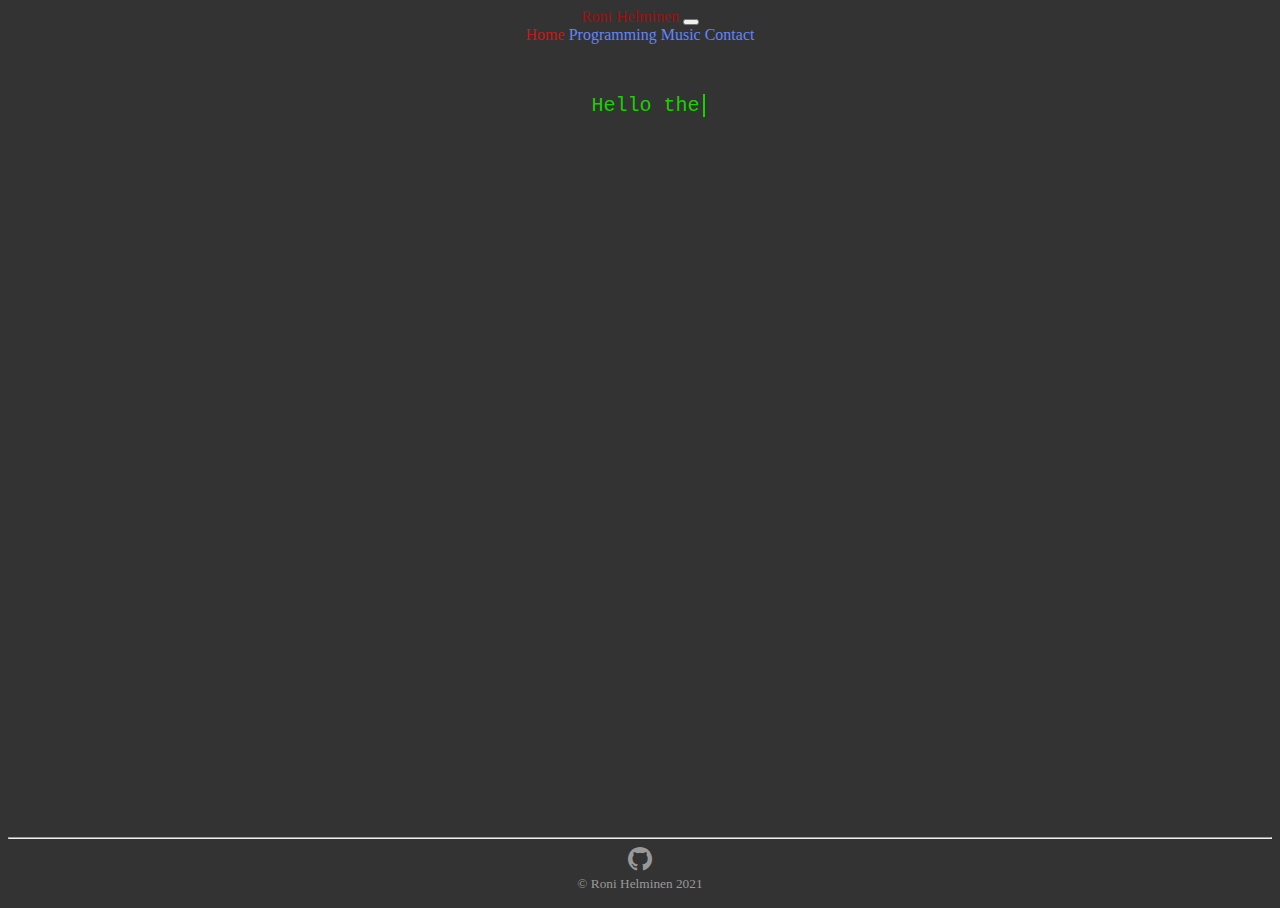
<file: pset8_homepage/index.html>
<!DOCTYPE html>

<html lang="en">
    <head>
        <!-- Meta tags -->
        <meta charset="utf-8">
        <meta name="viewport" content="width=device-width, initial-scale=1">

        <!-- Bootstrap 5 CSS + icons and custom CSS -->
        <link href="https://cdn.jsdelivr.net/npm/bootstrap@5.0.0/dist/css/bootstrap.min.css" rel="stylesheet" integrity="sha384-wEmeIV1mKuiNpC+IOBjI7aAzPcEZeedi5yW5f2yOq55WWLwNGmvvx4Um1vskeMj0" crossorigin="anonymous">
        <link rel="stylesheet" href="https://cdn.jsdelivr.net/npm/bootstrap-icons@1.5.0/font/bootstrap-icons.css">
        <link rel="stylesheet" href="styles.css">

        <title>Home | Roni Helminen</title>
    </head>
    <body onload="showText()">
        <!-- Navbar with Bootstrap classes -->
        <nav class="navbar navbar-expand-md navbar-dark bg-dark">
            <div class="container">
                <a id="logo" class="navbar-brand" href="#">Roni Helminen</a>
                <button class="navbar-toggler" type="button" data-bs-toggle="collapse" data-bs-target="#navbarNav" aria-controls="navbarNav" aria-expanded="false" aria-label="Toggle navigation">
                    <span class="navbar-toggler-icon"></span>
                </button>
                <div class="collapse navbar-collapse justify-content-end" id="navbarNav">
                    <div class="navbar-nav">
                        <a class="nav-link active" href="#">Home</a>
                        <a class="nav-link" href="programming.html">Programming</a>
                        <a class="nav-link" href="music.html">Music</a>
                        <a class="nav-link" href="contact.html">Contact</a>
                    </div>
                </div>
            </div>
        </nav>
        <div class="container main">
            <p class="typewriter-effect hidden-text">Hello there!<br>I'm Roni, a musician and beginner programmer from Finland.</p>
            <p class="hidden-text">When I'm not working with music or computers, I enjoy playing chess, watching good movies and learning about new things, such as science, history or foreign languages.</p>
            <p class="hidden-text">Have a look around this site to learn more about me.</p>
        </div>
        <footer class="container">
            <hr>
            <div>
                <a href="https://github.com/rhelminen" target="_blank" class="bi bi-github faded-text"></a>
            </div>
            <small class="faded-text">&copy; Roni Helminen 2021</small>
        </footer>

        <!-- Bootstrap 5 JavaScript and custom JavaScript -->
        <script src="https://cdn.jsdelivr.net/npm/bootstrap@5.0.0/dist/js/bootstrap.bundle.min.js" integrity="sha384-p34f1UUtsS3wqzfto5wAAmdvj+osOnFyQFpp4Ua3gs/ZVWx6oOypYoCJhGGScy+8" crossorigin="anonymous"></script>
        <script src="main.js"></script>
    </body>
</html>
</file>
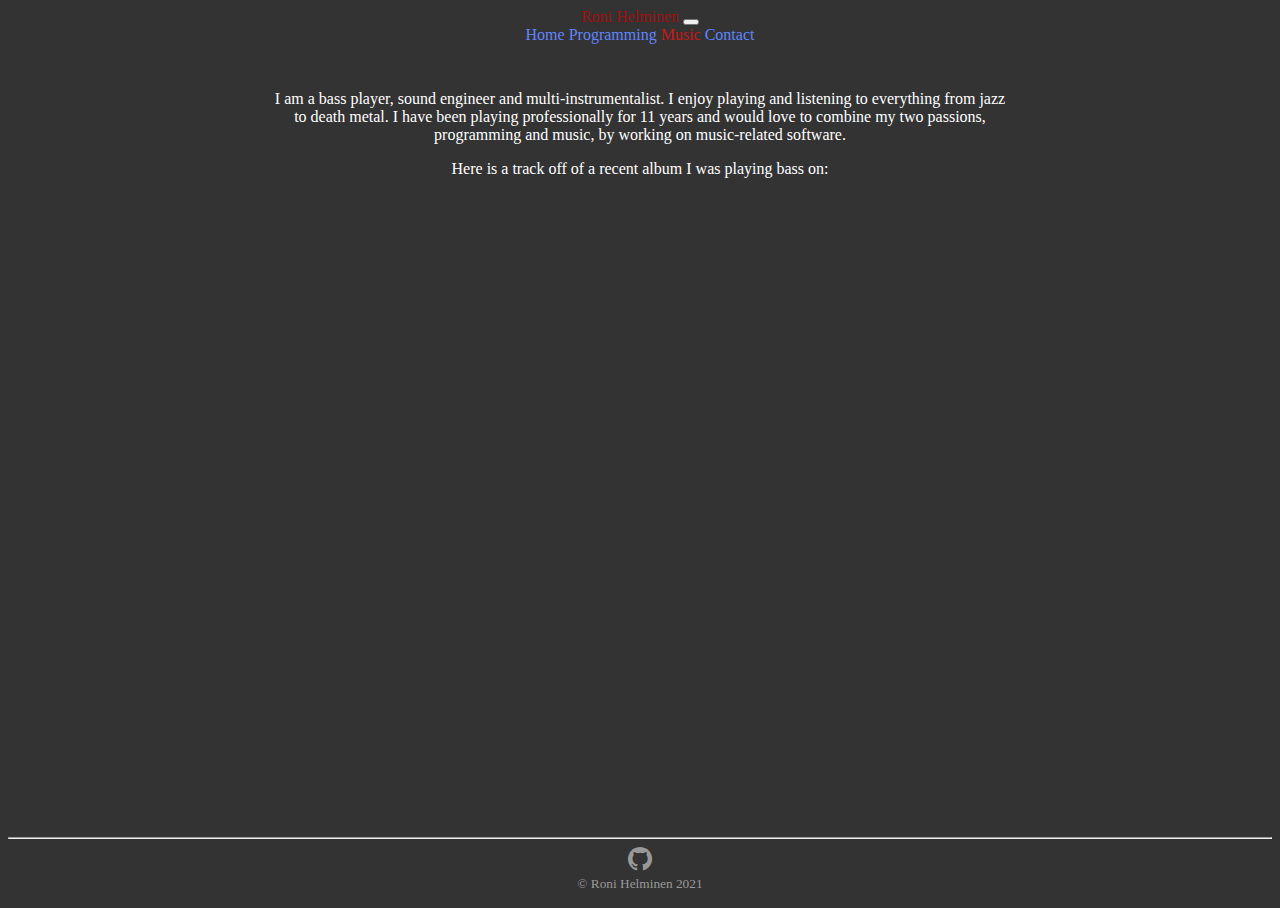
<file: pset8_homepage/music.html>
<!DOCTYPE html>

<html lang="en">
    <head>
        <!-- Meta tags -->
        <meta charset="utf-8">
        <meta name="viewport" content="width=device-width, initial-scale=1">

        <!-- Bootstrap 5 CSS + icons and custom CSS -->
        <link href="https://cdn.jsdelivr.net/npm/bootstrap@5.0.0/dist/css/bootstrap.min.css" rel="stylesheet" integrity="sha384-wEmeIV1mKuiNpC+IOBjI7aAzPcEZeedi5yW5f2yOq55WWLwNGmvvx4Um1vskeMj0" crossorigin="anonymous">
        <link rel="stylesheet" href="https://cdn.jsdelivr.net/npm/bootstrap-icons@1.5.0/font/bootstrap-icons.css">
        <link rel="stylesheet" href="styles.css">

        <title>Music | Roni Helminen</title>
    </head>
    <body>
        <!-- Navbar with Bootstrap classes -->
        <nav class="navbar navbar-expand-md navbar-dark bg-dark">
            <div class="container">
                <a id="logo" class="navbar-brand" href="index.html">Roni Helminen</a>
                <button class="navbar-toggler" type="button" data-bs-toggle="collapse" data-bs-target="#navbarNav" aria-controls="navbarNav" aria-expanded="false" aria-label="Toggle navigation">
                    <span class="navbar-toggler-icon"></span>
                </button>
                <div class="collapse navbar-collapse justify-content-end" id="navbarNav">
                    <div class="navbar-nav">
                        <a class="nav-link" href="index.html">Home</a>
                        <a class="nav-link" href="programming.html">Programming</a>
                        <a class="nav-link active" href="#">Music</a>
                        <a class="nav-link" href="contact.html">Contact</a>
                    </div>
                </div>
            </div>
        </nav>
        <!--<div class="container main main-text">-->
        <div class="container main">
            <p>I am a bass player, sound engineer and multi-instrumentalist. I enjoy playing and listening to everything from jazz to death metal. I have been playing professionally for 11 years and would love to combine my two passions, programming and music, by working on music-related software.</p>
            <p class="bandcamp">Here is a track off of a recent album I was playing bass on:</p>
            <iframe class="bandcamp" style="border: 0; width: 350px; height: 470px;" src="https://bandcamp.com/EmbeddedPlayer/album=3688060754/size=large/bgcol=333333/linkcol=e99708/tracklist=false/track=3460794383/transparent=true/" title="Bandcamp embedded player for Papillon 5tet's self-titled album"></iframe>
        </div>
        <footer class="container">
            <hr>
            <div>
                <a href="https://github.com/rhelminen" target="_blank" class="bi bi-github faded-text"></a>
            </div>
            <small class="faded-text">&copy; Roni Helminen 2021</small>
        </footer>

        <!-- Bootstrap 5 JavaScript and custom JavaScript -->
        <script src="https://cdn.jsdelivr.net/npm/bootstrap@5.0.0/dist/js/bootstrap.bundle.min.js" integrity="sha384-p34f1UUtsS3wqzfto5wAAmdvj+osOnFyQFpp4Ua3gs/ZVWx6oOypYoCJhGGScy+8" crossorigin="anonymous"></script>
        <script src="main.js"></script>
    </body>
</html>
</file>
<file: pset8_homepage/styles.css>
/* Reusable color variables */
:root {
    --primary-color: #c81818;
    --primary-dark: #9B1111;
    --primary-light: #ff1b1b;
}

/* General settings for all pages */
html {
    height: 100%;
}

body {
    background-color: #333;
    color: #fff;
    text-align: center;
    min-height: 100%;
    display: flex;
    flex-direction: column;
    flex: 1 0 auto;
}

.main {
    max-width: 745px;
    margin: 30px auto 50px auto;
}

/* General purpose text styles */
.hidden-text {
    visibility: hidden;
}

.faded-text {
    color: #999;
}

.select-disable {
    -webkit-user-select: none;
    -khtml-user-select: none;
    -moz-user-select: none;
    -o-user-select: none;
    user-select: none;
}

/* Navbar colors (other styling & functionality is handled by Bootstrap) */
#logo {
    color: var(--primary-dark);
}

#logo:hover {
    color: var(--primary-color);
}

/* The "active" class was already in use by Bootstrap, so !important is needed to override it */
.active {
    color: var(--primary-color) !important;
}

.active:hover {
    color: var(--primary-light) !important;
}

/* Typewriter text styling */
.typewriter-effect {
    font-family: "Courier New", monospace;
    font-size: 1.25rem;
    color: #19d000;
    position: relative;
    margin-left: 1rem;
}

/* Blinking cursor for typewriter effect */
.typewriter-effect::after {
    content: "";
    position: relative;
    width: 2px;
    height: 1.5rem;
    margin-left: 0.2rem;
    border-right: 2px solid;
    animation: blink 0.6s ease infinite alternate;
}

@keyframes blink {
    0%   {opacity: 0;}
    100% {opacity: 1;}
}

/* Footer */
footer {
    margin-top: auto;
    margin-bottom: 1rem;
}

/* Bootstrap icons */
.bi {
    text-decoration: none;
    font-size: 1.5rem;
}

.bi-github:hover {
    color: var(--primary-color);
}

/* Programming language icons */
#icons {
    display: flex;
    justify-content: center;
    align-items: center;
    height: 150px;
    margin: 40px auto 15px auto;
}

.icon-lg {
    width: 100px;
    height: 100px;
    filter: grayscale(100%);
}

.icon-lg:hover {
    width: 120px;
    height: 120px;
    filter: none;
}

.hidden-svg {
    display: none;
}

/* Programming language icon names */
figcaption {
    opacity: 0;
    font-weight: bold;
}

figure:hover figcaption {
    opacity: 1;
}

/* Default styling for links */
a {
    text-decoration: none;
    color: #6086ff;
}

a:hover {
    color: #3e6dff;
}

/* Contact form */
#contact-form {
    width: 500px;
    margin: auto;
}

input,
textarea {
    width: 100%;
    padding: 10px;
}

input[type=submit] {
    height: 50px;
    background-color: #1a75ff;
    color: #fff;
    border: 2px solid transparent;
    border-radius: 0.25rem;
    margin-top: 8px;
}

input[type=submit]:hover {
    background-color: #005CE6;
}

/* Media queries for smaller screen sizes */
@media(max-width: 768px) {
    .main {
        max-width: 540px;
    }

    #icons {
        flex-direction: column;
        height: auto;
        width: auto;
        margin-bottom: 0px;
    }

    .icon-lg {
        height: 75px;
        width: 75px;
    }

    .icon-lg:hover {
        height: 90px;
        width: 90px;
    }

    #contact-form {
        display: flex;
        flex-direction: column;
        flex-wrap: wrap;
        width: 420px;
    }

    .row {
        flex-direction: column;
    }

    .col {
        margin-top: 0.5rem;
    }
}

@media(max-width: 500px) {
    #contact-form {
        width: 290px;
    }
}

@media(max-width: 374px) {
    .bandcamp {
        display: none;
    }
}

/* On touchscreens, icons change style on long press instead of hover */
@media(hover: none) {
    .icon-lg:active {
        filter: none;
        user-select: none;
        transition: 2s;
    }

    .icon-lg:active + figcaption {
        opacity: 1;
        transition: 2s;
    }
}
</file>
